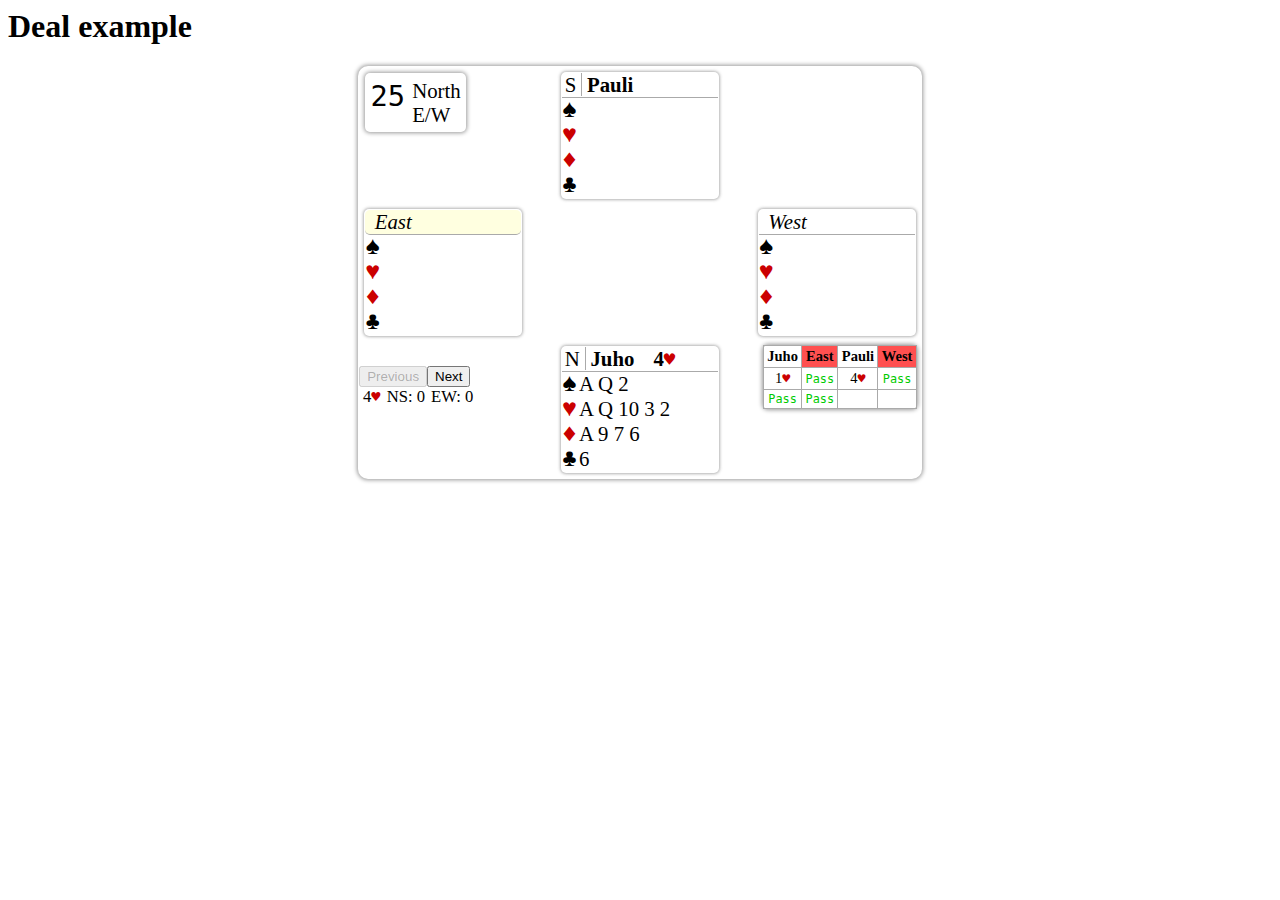
<file: index.html>
<html>
    <head>
        <script type="text/javascript" src="https://code.jquery.com/jquery-1.8.1.js"></script>
        <script type="text/javascript" src=deal.js  charset=utf-8></script>
        <link rel="stylesheet" type="text/css"  href=deal.css  charset=utf-8 />
    </head>
    <body>
        <h1>Deal example</h1>
        <div class=diagram id=deal25></div>
        <script type="text/javascript">
            (function() {
                var d = new deal(25);
                d.addHand(deal.south, new hand("74", "87654", "K854", "85"));
                d.addPlayer(deal.south, "Pauli");
                d.addHand(deal.north, new hand("AQ2", "AQ1032", "A976", "6"));
                d.addPlayer(deal.north, "Juho");
                d.addHand(deal.west, new hand("KJ63", "J", "QJ103", "AQ72"));
                d.addHand(deal.east, new hand("10985", "K9", "2", "KJ10943"));
                d.addBiding(new biding("1HP4HPPP"));
                d.addPlay(new play("sTs4s3sQc6c9c5c2c3c8cAh2hAh9h4hJsAs5s7s6s2s8h5sJh6c7hThKd2d4dTdAd6c4d8dJ").claim(10));
                d.kibitz(deal.north);
                d.generate($("#deal25"));
            })();
        </script>
    </body>
</html>
</file>
